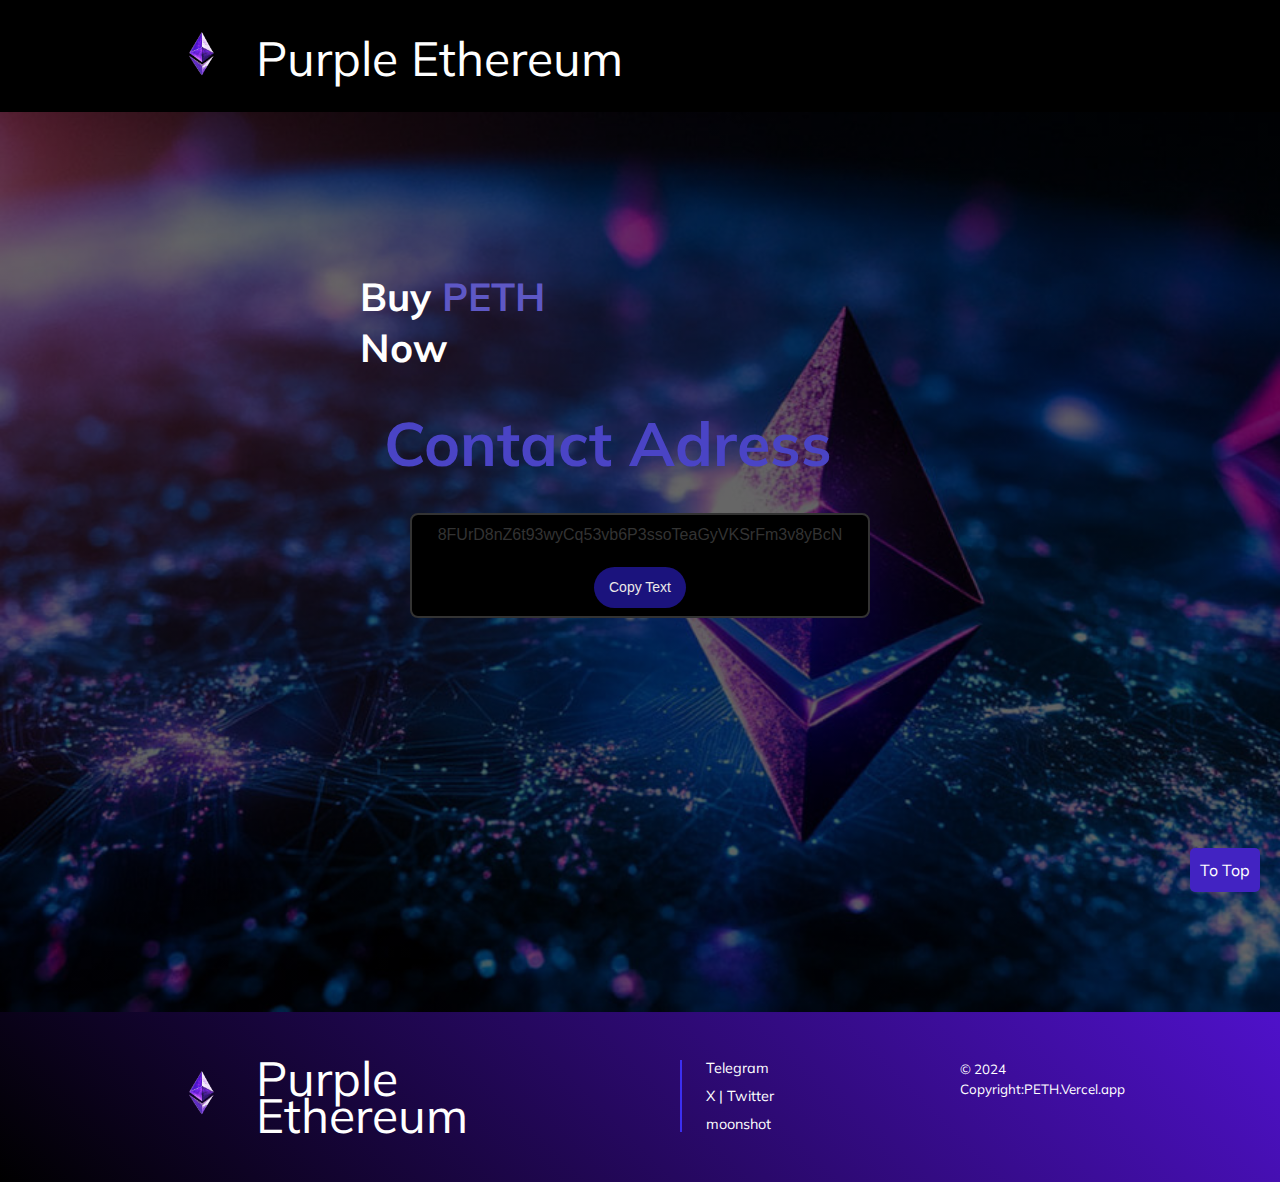
<file: index.html>
<!DOCTYPE html>
<html lang="en">
<head>
    <meta charset="UTF-8">
    <meta name="viewport" content="width=device-width, initial-scale=1.0">
    <title>Purple Ethereum</title>
    <link rel="preconnect" href="https://fonts.googleapis.com">
    <link rel="preconnect" href="https://fonts.gstatic.com" crossorigin>
    <link href="https://fonts.googleapis.com/css2?family=Bebas+Neue&family=Jersey+15&family=Mulish:ital,wght@0,200..1000;1,200..1000&display=swap" rel="stylesheet">
    <link rel="stylesheet" href="./index.css">
</head>
<body>
    <nav class="nav" id="navbar">
        <div class="container">
            <a class="nav__logo">
                <img alt="image of an moon" src="./images/IMG_0722-Photoroom.png" class="imgca">
                <span class="nav__title">Purple Ethereum</span>
            </a>
            <nav class="navlinks__nav">
                
            </nav>
        </div>
    </nav>
    <section class="banner-contact">
        <div class="banner-container">
          <div class="banner__content">
            <h2 class="banner__title">Buy                     <a href="#">PETH</a> <br>Now
            </h2>

            <section class="contact-us">
                <div class="contact-us-container">
                    <div class="contact-us__wrap">
                        <form action="#" class="contact-us__form">
                            <h1 class="contact-us__title">Contact Adress</h1>
                            <div class="copy-container">
                                <div class="content" id="textToCopy">8FUrD8nZ6t93wyCq53vb6P3ssoTeaGyVKSrFm3v8yBcN</div>
                                <button class="copy-button" onclick="copyToClipboard()">Copy Text</button>
                              </div>
                            
                        </form>
                    </div>
                </div>
            </section>
        </div>
        <a id="toTopButton" href="#top">To Top</a>
    </section>
   <footer class="footer">
    <div class="footer-container">
        <a href="/" class="footer__logo">
            <img alt="image of moon"src="./images/IMG_0722-Photoroom.png" class="imgca">
            <span class="nav__title">Purple Ethereum</span>
        </a>

        <nav class="footer--nav">
            <ul class="footer__list">
                <li><a href="https://t.me/PURPLE_ETH_SOLANA" class="footer__link"   class="imgrad">
                    <span class="nav__titleio">Telegram</span></a></li>
                <li><a href="https://x.com/KsynZ26290" class="footer__link"  class="imgrad">
                    <span class="nav__titleio">X | Twitter</span></a></li>
                <li><a href="#" class="footer__link"   class="imgrad">
                    <span class="nav__titleio">moonshot</span></a></li>
            </ul>
        </nav>

        <small class="footer__copyright">
            &copy; 2024 Copyright:PETH.Vercel.app
        </small>

    </div>

</footer>


    <script src="./index.js"></script>
</body>
</html>
</file>
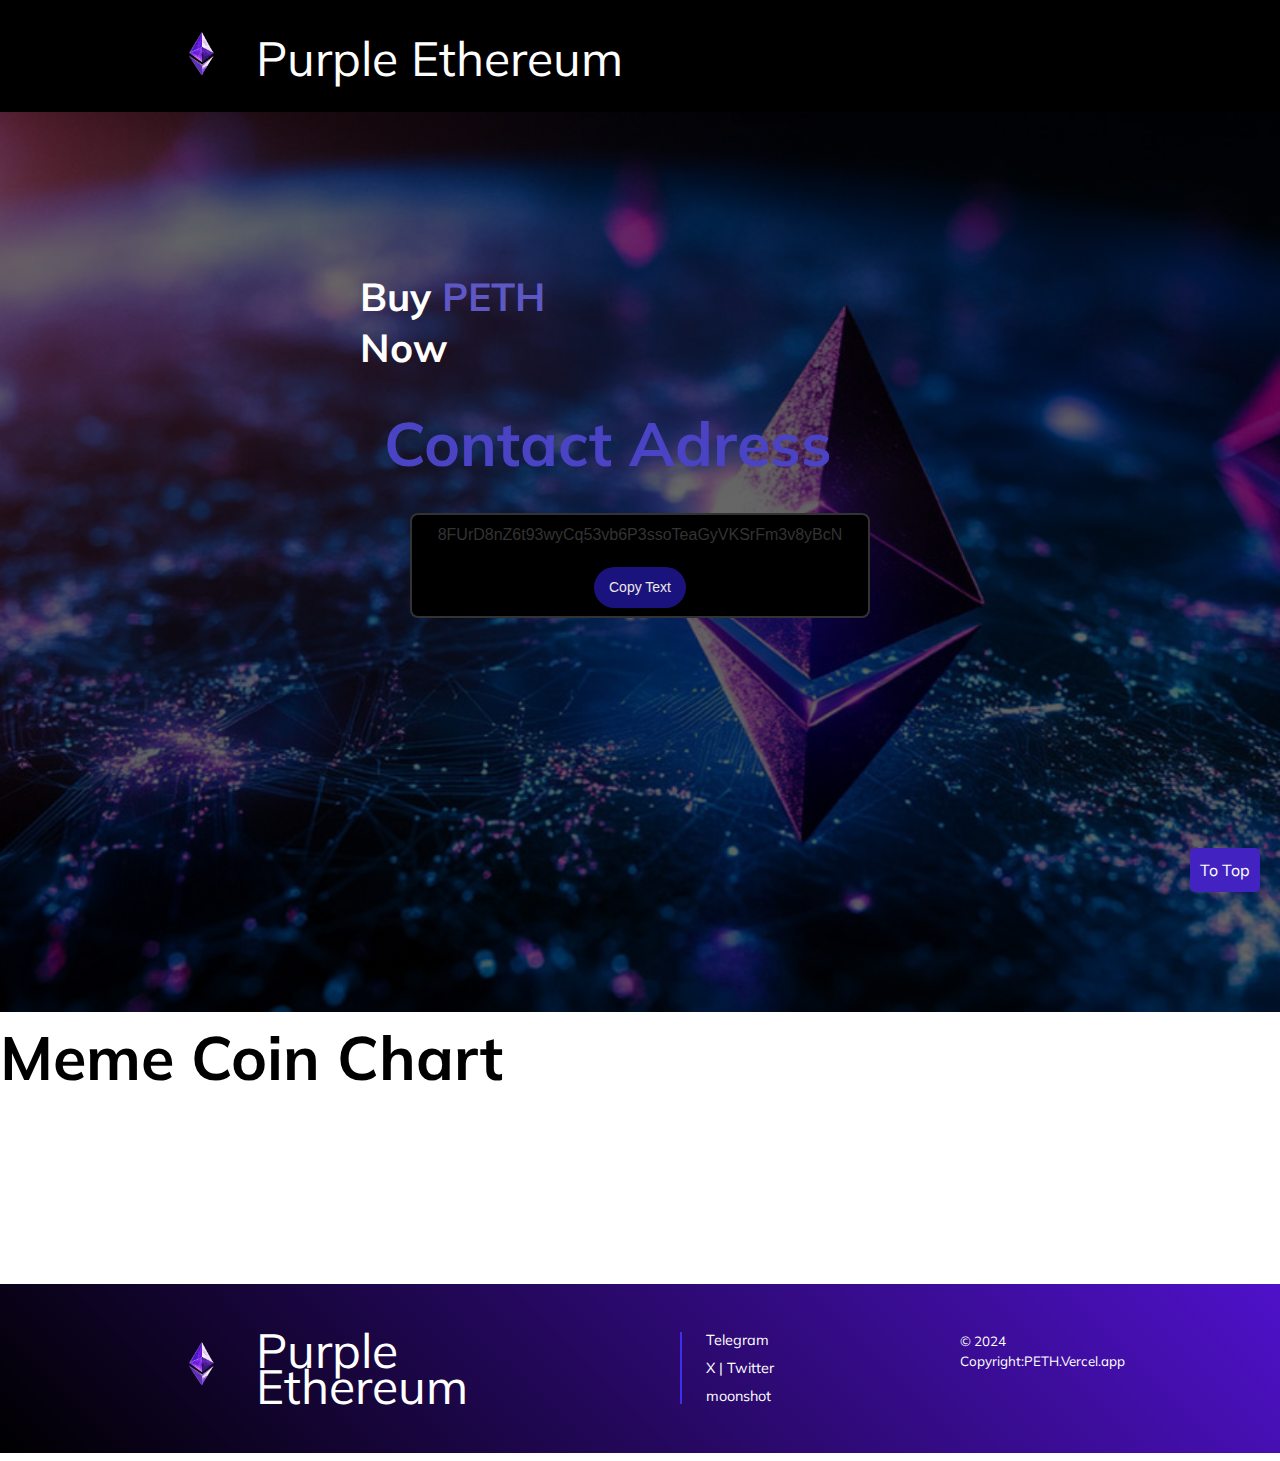
<file: index copy.html>
<!DOCTYPE html>
<html lang="en">
<head>
    <meta charset="UTF-8">
    <meta name="viewport" content="width=device-width, initial-scale=1.0">
    <title>Purple Ethereum</title>
    <link rel="preconnect" href="https://fonts.googleapis.com">
    <link rel="preconnect" href="https://fonts.gstatic.com" crossorigin>
    <link href="https://fonts.googleapis.com/css2?family=Bebas+Neue&family=Jersey+15&family=Mulish:ital,wght@0,200..1000;1,200..1000&display=swap" rel="stylesheet">
    <link rel="stylesheet" href="./index.css">
</head>
<body>
    <nav class="nav" id="navbar">
        <div class="container">
            <a class="nav__logo">
                <img alt="image of an moon" src="./images/IMG_0722-Photoroom.png" class="imgca">
                <span class="nav__title">Purple Ethereum</span>
            </a>
            <nav class="navlinks__nav">
                
            </nav>
        </div>
    </nav>
    <section class="banner-contact">
        <div class="banner-container">
          <div class="banner__content">
            <h2 class="banner__title">Buy                     <a href="#">PETH</a> <br>Now
            </h2>

            <section class="contact-us">
                <div class="contact-us-container">
                    <div class="contact-us__wrap">
                        <form action="#" class="contact-us__form">
                            <h1 class="contact-us__title">Contact Adress</h1>
                            <div class="copy-container">
                                <div class="content" id="textToCopy">8FUrD8nZ6t93wyCq53vb6P3ssoTeaGyVKSrFm3v8yBcN</div>
                                <button class="copy-button" onclick="copyToClipboard()">Copy Text</button>
                              </div>
                            
                        </form>
                    </div>
                </div>
            </section>
        </div>
        <a id="toTopButton" href="#top">To Top</a>
    </section>
    <h1>Meme Coin Chart</h1>
    <canvas id="coinChart"></canvas>

 
   <footer class="footer">
    <div class="footer-container">
        <a href="/" class="footer__logo">
            <img alt="image of moon"src="./images/IMG_0722-Photoroom.png" class="imgca">
            <span class="nav__title">Purple Ethereum</span>
        </a>

        <nav class="footer--nav">
            <ul class="footer__list">
                <li><a href="https://t.me/PURPLE_ETH_SOLANA" class="footer__link"   class="imgrad">
                    <span class="nav__titleio">Telegram</span></a></li>
                <li><a href="https://x.com/KsynZ26290" class="footer__link"  class="imgrad">
                    <span class="nav__titleio">X | Twitter</span></a></li>
                <li><a href="#" class="footer__link"   class="imgrad">
                    <span class="nav__titleio">moonshot</span></a></li>
            </ul>
        </nav>

        <small class="footer__copyright">
            &copy; 2024 Copyright:PETH.Vercel.app
        </small>

    </div>

</footer>


    <script src="./index.js"></script>
</body>
</html>
</file>
<file: index.css>
:root {
    --color-primary: #394A59;
    --color-primary-light: #59758d;
    --color-secondary: #36BF7F;
    --color-accent: #D96666;
    --main-justify: flex-start;
    --main-align: center;
    --main-size: 50vh;
    --main-textposition: left;
  }
  /* Box sizing rules */
  *,
  *::before,
  *::after {
    box-sizing: border-box;
  }
  a {
    color: #5e58c5;
  }
  /* Remove default margin */
  html {
   color:  #000000;
  }
  h1,
  h2,
  h3,
  h4,
  h5,
  h6,
  p,
  figure,
  blockquote,
  ul,
  ol,
  dl,
  dd {
    margin: 0 0 1.5rem;
  }
  
  /* Remove list styles on ul, ol elements with a list role, which suggests default styling will be removed */
  ul[role="list"],
  ol[role="list"] {
    list-style: none;
  }
  
  /* Set core root defaults */
  
  html{
      line-height: 1.5;
      font-family: Roboto, system-ui, -apple-system, BlinkMacSystemFont, 'Segoe UI', Oxygen, Ubuntu, Cantarell, 'Open Sans', 'Helvetica Neue', sans-serif;
  }
  
  html:focus-within {
    scroll-behavior: smooth;
  }
  
  /* Set core body defaults */
  body {
    min-height: 100vh;
    text-rendering: optimizeSpeed;
    line-height: 1.5;
    margin: 0;
  }
  
  /* A elements that don't have a class get default styles */
  a {
    text-decoration-skip-ink: auto;
    color: #5e58c5;
  }
  
  a:hover,
  a:focus{
      color: #5e58c5;
  }
  
  /* Make images easier to work with */
  img,
  picture,
  svg {
    max-width: 100%;
    display: block;
  }
  
  svg{
      fill: currentColor;
  }
  
  svg:not(:root){
      overflow: hidden;
  }
  
  /* Inherit fonts for inputs and buttons */
  input,
  button,
  textarea,
  select {
    font: inherit;
  }
  
  /* Remove all animations and transitions for people that prefer not to see them */
  @media (prefers-reduced-motion: reduce) {
    html:focus-within {
     scroll-behavior: auto;
    }
    *,
    *::before,
    *::after {
      animation-duration: 0.01ms !important;
      animation-iteration-count: 1 !important;
      transition-duration: 0.01ms !important;
      scroll-behavior: auto !important;
    }
  }
  


  body {
    font-style: sans-serif;
    border-top: 0.25rem solid #000000;
    margin: 0;
    padding: 0;
  }
  .contact-us__title {
    color: #4a44c5;
    padding: 0;
  }
  
  .imgca {
    width: 100px;
    height: 60px;
  }
  .nav {
    background-color: #000000;
    color: #000000;
    border-bottom: 0 solid;
  }

  h3 {
    margin: 0;
  }
  
  .container {
    max-width: 65em;
    margin: 0 auto;
    display: flex;
    flex-direction: column;
    gap: 1.5rem;
    color: #000;
  }
  
  .para2 {
    margin-top: 0;
padding-left: 1rem;
padding-right: 1rem;
padding-top:3rem ;
margin-bottom: 0;

    color: #fff;
    background-color: #000;
  }
  
  .RAD-1 {
    background-color: #000;
    padding-top: 3rem;
    margin: 0;
    color:#5e58c5;
    padding-left: 1rem;
    padding-right: 1rem;
    margin-bottom: 0;
  }
  .parali{
    margin-bottom: 0;
    padding-left: 1rem;
padding-right: 1rem;
margin-top: 0;
color: #f1f1f1;
background-color: #000;
  }

  .pararad {
    padding-bottom: 2rem;
    margin-bottom: 0;
    padding-left: 1rem;
padding-right: 1rem;
margin-top: 0;
color: #f1f1f1;
background-color: #000;
  }
  .nav__logo {
    display: flex;
    justify-content: center;
    gap: 0.75rem;
    align-items: center;
    color: #fff;
    text-decoration: none;
    text-align: center;
    padding: 1.5rem;
  }
  
  p{
    margin: 0;
  }
  .copy-container {
    width: 90%; /* Takes 90% of the parent container */
    max-width: 600px; /* Prevents it from getting too wide */
    padding: 0.5rem;
    border: 2px solid #333;
    border-radius: 8px;
    background-color: #000000;
    margin: 20px auto;
    text-align: center;
    font-family: Arial, sans-serif;

    /* Ensure text does not overflow */
    overflow: hidden;
    text-overflow: ellipsis; /* Adds "..." if the text is too long */
    white-space: nowrap; /* Prevents the text from wrapping */
}

#textToCopy {
    word-wrap: break-word; /* Break long text if necessary */
    overflow-wrap: break-word; /* Modern alternative for word wrapping */
    white-space: normal; /* Allows text wrapping to multiple lines */
}

.copy-button {
    margin-top: 10px;
    padding: 10px 15px;
    font-size: 14px;
    color: #ece8e8;
    background-color: #1b137d;
    border: none;
    border-radius: 3rem;
    cursor: pointer;
}

.copy-button:hover {
    background-color: #27238f;
}


  .content {
    margin-bottom: 10px;
    color: #333;
  }

  .nav__title {
    font-size:3rem;
    font-weight: 9rem;
    line-height:2.3rem;
    display: flex;
    align-items: center;
  }

  .nav__titleio {
    font-size:0.9rem;
    font-weight: 2rem;
    line-height:1rem;
    display: flex;
    align-items: center;
  }
  .nav__icon {
    width: 4rem;
  }
  
  .nav__list {
    margin: 0;
    padding: 0;
    text-align: center;
    list-style-type: none;
    display: flex;
    flex-direction: column;
  }
  .nav__list li {
    padding: 0.75rem 0;
  }
  
  .nav__list li:hover,
  .nav__list li:focus {
    background-color: #5e58c5;
    cursor: pointer;
  }
  
  .nav__link {
    color: #fff;
    text-decoration: none;
  }
  .nav__link :hover .nav__link :focus {
    color: #fff;
  }
  
  
  .theme-toggle {
      display: flex;
      align-items: center;
  }
  
  .theme-toggle button {
      background-color: transparent;
      border: none;
      cursor: pointer;
      color: inherit;
      font-size: 1rem;
      padding: 0.5rem;
  }
  
  /* Add styles for dark mode */
 
  
  /* Add more dark mode styles as needed */
  
  .banner-container {
    width: min(65rem, 100%);
    margin: 0 auto;
    padding-left: 1.5rem;
    padding-right: 1.5rem;
  }
  
  .banner {
    min-height: 70vh;
    background-image: linear-gradient(to bottom, #0009, #0009),
      url("./images/IMG_0722.JPG");
    background-position: center;
    background-size: cover;
  
    .banner__text,
    .banner__title,
    .banner__title1,
    .banner__title2,
    .btn {
      translate: -3rem;
      opacity: 0;
      animation: fadeSlide 0.5s 0.2s forwards;
    }
  
    .banner__text {
      animation-delay: 0.5s;
    }
    
    .banner__title1 {
      animation-delay: 0.7s;
    }
  
  .banner__title2 {
    animation-delay: 1s;
  }
  
  }
  
  
  @keyframes fadeSlide {
    from {
      translate: -3rem;
      opacity: 0;
    }
  
    to {
      translate: 0;
      opacity: 1;
    }
  }
  
  .banner-contact {
    min-height: 100vh;
    background-image: linear-gradient(to bottom, #0009, #0009),
      url("./images/ethereum.jpg");
    background-position: center;
    background-size: cover;
    background-color:#000;
  }
  
  a {
    color: #030304;
    text-decoration: none;
  }
  .banner .container {
    min-height: var(--main-size);
    display: flex;
    justify-content: var(--main-justify);
    align-items: var(--main-align);
    padding-top: 3rem;
    padding-bottom: 3rem;
  }
  .banner__content {
    width: min(35em, 100%);
    text-align: var(--main-textposition);
    margin: 0 auto; 
    padding-top: 10rem;
  }
  
  .banner__title {
    font-size: 1.756rem;
    line-height: 1.3;
   color: #fff;
  }
  .banner__text {
    font-size: 1.15rem;
    color: #fff;
  }
  
  .banner__content-2 {
    text-align: left;
    padding-top: 5rem;
  } 
  
  .card-container {
    width: min(65em, 100%);
    margin: 0 auto;
    padding-left: 1.5rem;
    padding-right: 1.5rem;
    padding-bottom: 4rem;
    padding-top: 7rem;
  }
  
  
  .card__group .card-container {
    display: grid;
    grid-template-areas:
     "head";
    grid-template-columns: 1fr;
    gap: 2rem;
    align-items: center;
  }
  
  
  .wrapper {
    position: relative;
    width: 100%;
    height: 100%;
    padding: 20px;
    display: flex;
    align-content: center;
    justify-content: center;
    gap: 24px;
    flex-wrap: wrap;
  }
  
  .card {
    position: relative;
    width: 325px;
    height: 450px;
    background: #000;
    border-radius: 18px;
    overflow: hidden;
    box-shadow: 0 5px 10px rgba(0, 0, 0, .2);
  }
  
  .poster {
    position: relative;
    top: 0;
    left: 0;
    width: 100%;
    height: 100%;
    overflow: hidden;
  }
  
  .poster::before {
    content: '';
    position: absolute;
    bottom: -45%;
    left: 0;
    width: 100%;
    height: 100%;
    z-index: 1;
    transition: .3s;
  }
  
  .card:hover .poster::before {
    bottom: 0;
  }
  
  .poster img {
    position: absolute;
    top: 0;
    left: 0;
    width: 100%;
    height: 100%;
    object-fit: cover;
    transition: .3s;
  }
  
  .card:hover .poster img {
    transform: scale(1.1);
  }
  
  .details {
    position: absolute;
    bottom: -100%;
    left: 0;
    width: 100%;
    height: auto;
    padding: 1.5em 1.5em 2em;
    background: #5e58c5;
    transition: .3s;
    color: #000000;
    z-index: 2;
  }
  
  .card:hover .details {
    bottom: 0;
  }
  
  .details h1,
  .details h2 {
    font-weight: 700;
  }
  
  .details h1 {
    font-size: 1.5em;
    margin-bottom: 5px;
  }
  
  .details h2 {
    font-weight: 400;
    font-size: 1em;
    margin-bottom: 10px;
    opacity: .6;
  }
  
  .details .rating {
    position: relative;
    margin-bottom: 15px;
    display: flex;
    gap: .25em;
  }
  
  .details .rating i {
    color: #e3c414;
  }
  
  .details .rating span {
    margin-left: 0.25em;
  }
  
  .details .tags {
    display: flex;
    gap: .375em;
    margin-bottom: .875em;
    font-size: .85em;
  }
  
  .details .tags span {
    padding: .35rem .65rem;
    color: #000000;
    border: 1.5px solid rgba(255 255 255 / 0.4);
    border-radius: 4px;
    border-radius: 50px;
  }
  
  .details .desc {
    color: #000000;
    opacity: .8;
    line-height: 1.5;
    margin-bottom: 1em;
  }
  
  .details .cast h3 {
    margin-bottom: .5em;
  }
  
  .details .cast ul {
    position: relative;
    display: flex;
    flex-wrap: wrap;
    gap: 0.625rem;
    width: 100%;
  }
  
  .details .cast ul li {
    list-style: none;
    width: 55px;
    height: 55px;
    border-radius: 50%;
    overflow: hidden;
    border: 1.5px solid #000000;
  }
  
  .details .cast ul li img {
    width: 100%;
    height: 100%;
  }
  
  
  /* containers */
  
  .footer-container {

    width: min(65em, 100%);
    margin: 0 auto;
    padding-left: 1.5rem;
    padding-right: 1.5rem;
    padding-top: 3rem;
   padding-bottom: 3rem;
   display: flex;
   flex-direction: column;
   gap: 1.5rem;
  }
  
  /* Footer Styles */
  
  .footer {
    background: linear-gradient(45deg, rgb(0, 0, 0), rgb(79, 17, 202));
    color: #fff;
    border-bottom: 0.5rem solid
  }
  
  .footer__logo:hover,
  .footer__logo:focus{
    color:#3c2ff0;
  }
  .footer__logo {
    display: flex;
    gap: 0.75rem;
    align-items: center;
    color: #fff;
    text-decoration: none;
  }
  
  .footer__icon {
    width: 4rem;
  }
  .footer__title{
    font-size: 1.525rem;
    font-weight: bold;
    line-height: 1.3;
    display: flex;
    align-items: center;
  }
  
  .footer__link:hover,
  .footer__link:focus{
    color:#3c2ff0;
  }
  
  
  
  .footer__list{
    padding-left: 1.5rem;
    margin: 0;
    border-left: 0.125rem solid #3c2ff0;
    list-style-type: none;
    display: flex;
    flex-direction: column;
    gap: 0.75rem;
  }
  
  
  .footer__link{
    color: #fff;
    text-decoration: none;
  }
  .contact-us-container {
    width: min(40em, 100%);
    margin: 0 auto;
    padding-left: 1.5rem;
    padding-right: 1.5rem;
  }
  
  .btn {
    display: inline-block;
    padding: .55em 1.5em .5em;
    background-color: #543cdc;
    border: 0.124rem solid #543cdc;
    color: #fff;
    border-radius: .25em;
    cursor: pointer;
    font-family: inherit;
    font-size: inherit;
  }
  
  .btn:hover,
  .btn:focus-visible {
    border-color: #6451b9;
    background-color: #6451b9;
    color: #fff;
  }
  
  /* ------------Contact Us Form------------  */
  
  
  
  h1 {
    font-size: 2.027rem;
  }
  
  p {
    font-size: 1rem;
  }
  
  svg {
      width: 100%;
      height: 100vh;
  }
  
  .hidden {
      visibility: hidden;
  }
  
  #base {
      cursor: pointer;
  }
  
  .project-con {
    padding-top: 10rem;
    padding-bottom: 10rem;
    background-color: #2a2929;
  }
  
  .project-title {
    color: #ffffff ;
  }
  /* ------------------- */
  #toTopButton {
    position: fixed;
    bottom: 0.5rem;
    right: 20px;
    padding: 10px;
    background-color:rgb(66, 35, 194);
    color: #fff;
    text-decoration: none;
    border-radius: 5px;
  }
  
  #toTopButton:hover 
  #toTopButton:focus
  {
    background-color: #9478d2;
  }
  .heading3color {
    color: #9478d2;
  }
  
  html {
    font-family: "Mulish",sans-serif;
  
  }
  html {
    color:  #000000;
   }
  
   body {
    color: #000;
   }
  /* -------------------------------------------------- */
  
.para {
    padding-bottom: 3rem;
    padding-left: 1rem;
    padding-right: 1rem;
    background-color: #000;
  justify-content: center; /* Horizontal centering */
  align-items: center;
    color: #fff;
    padding-top: 3rem;
    margin: 0;
}
  .RAD {
    font-weight: bold;
    font-size: 1.5rem;
  }
  @media only screen and (min-width: 45em) {
  
    ul {
      list-style-type: none;
      margin: 0;
      padding: 0;
      display: flex;
      flex-direction: column;
    }
  
    .container {
      display: flex;
      flex-direction: row;
      justify-content: space-between;
    }
  
    .nav__list {
      height: 100%;
      display: flex;
      flex-direction: row;
      align-items: center;
    }
  
    .nav__list li {
      padding: 0.75rem 1.5rem;
      height: 100%;
      display: flex;
      align-items: center;
    }
  
    .navlinks__nav {
      display: flex;
      align-items: center;
    }
  
    .banner__title {
      font-size: 5rem;
    }
    .banner__text,
    .btn--large {
      font-size: 1.2rem;
    }
  
    
    h1 {
      font-size: 2.986rem;
    }
  
    h2 {
      font-size: 2.488rem;
    }
  
    p {
      font-size: 1rem
    }
    .footer .footer-container {
      flex-direction: row;
      justify-content: space-between;
    }
  
   .footer__logo{
      flex : 2 0;
      align-self: flex-start;
    }
    
    .footer--nav{
      flex: 1 0;
      margin-left: 10rem;
      
    }
    
    .footer__copyright{
      flex: 1 0;
      margin: 0 0 0 5rem;
      
    }
  
    .contact-us__form {
      --cols:2;
    }
  
    .form-unit:not(.con-info),
    .label-txt ,
    [type="submit"] {
      grid-column: span 2;
    }
  }

  
  
  a {
    color: #5e58c5;
  }
  @media only screen and (min-width: 60em) {
    .banner__title {
      font-size: 2.444rem;
    }
    .banner__text,
    .btn--large {
      font-size: 1.25rem;
    }

    .mainContent {
        padding-right: 9rem;
        padding-left: 9rem;
        background-color: #000;

    }
  
    h1 {
      font-size: 3.815rem;
    }
  
    h2 {
      font-size: 3.052rem;
    }
  
    p {
      font-size: 1rem
    }
  }
</file>
